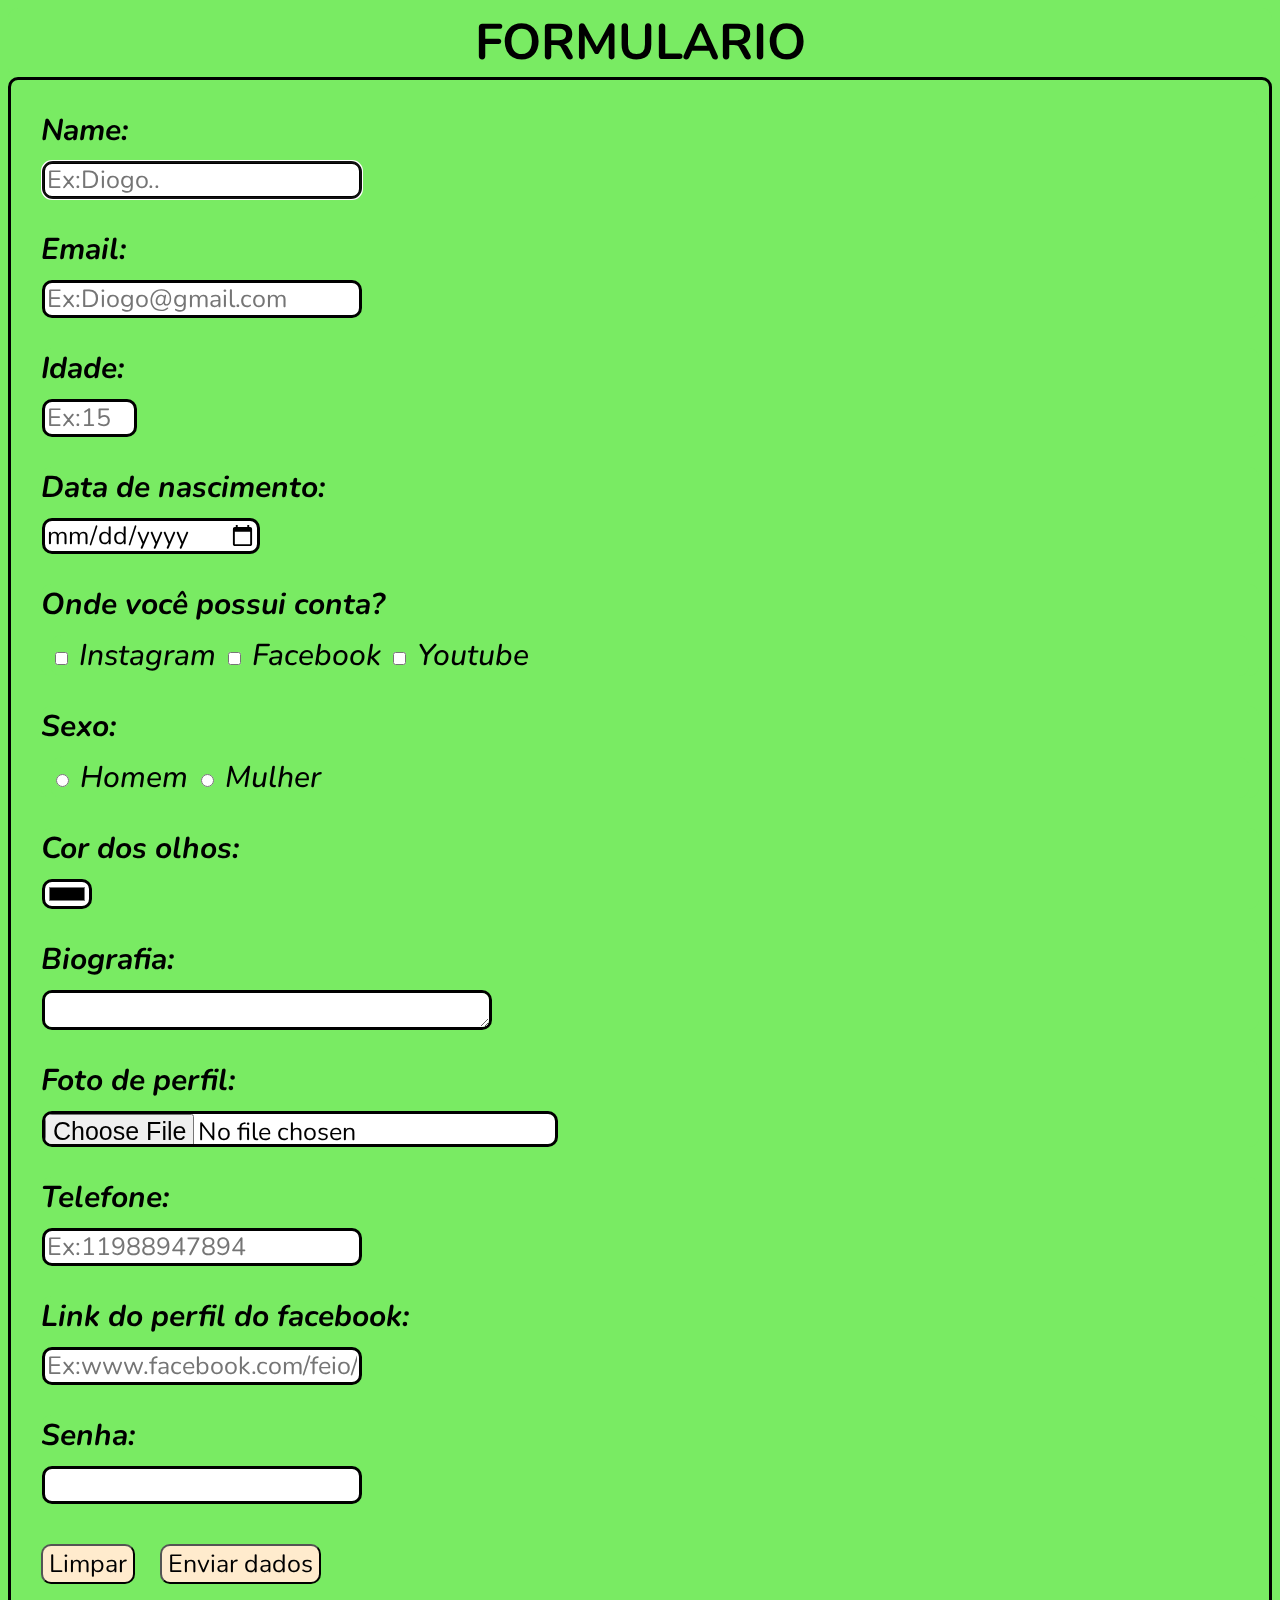
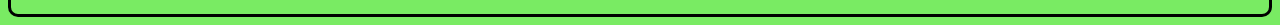
<file: index.html>
<!DOCTYPE html>
<html lang="pt-br">

<head>

<meta charset="UTF-8">
<meta http-equiv="X-UA-Compatible" content="IE=edge">
<meta name="viewport" content="width=device-width, initial-scale=1.0">
<link rel="stylesheet" href="styles.css">
<title>Challenge 1 css (form)</title>
<link rel="preconnect" href="https://fonts.googleapis.com">
<link rel="preconnect" href="https://fonts.gstatic.com" crossorigin>
<link href="https://fonts.googleapis.com/css2?family=Nunito:ital,wght@0,200;0,300;0,400;0,500;0,600;0,700;0,800;0,900;1,200;1,300;1,400;1,500;1,600;1,700;1,800;1,900&display=swap" rel="stylesheet">

</head>

<body>

    <legend id="Legend-Style">Formulario</legend>

    <form id="Form-Style" action="" method="post" enctype="multipart/form-data">

        <label class="Label-Style"> Name:

            <input class="Input-Style" type="text" name="Pasrameter-Name" autofocus maxlength="100" autocomplete="name"
                placeholder="Ex:Diogo.." required>

        </label>

        <label class="Label-Style">Email:

            <input class="Input-Style" type="email" name="Parameter-Email" maxlength="40" autocomplete="email "
                placeholder="Ex:Diogo@gmail.com" required>

        </label>

        <label class="Label-Style">Idade:

            <input class="Input-Style" type="number" name="Parameter-Age" max="120" min="12" placeholder="Ex:15"
                required>

        </label>

        <label class="Label-Style">Data de nascimento:

            <input class="Input-Style" type="date" name="Parameter-Date-Of-Birth" required>

        </label>

        <label class="Label-Style">Onde você possui conta?

            <div id="Input-Checkbox">
                <input type="checkbox" name="Parameter-checkbox"> Instagram
                <input type="checkbox" name="Parameter-checkbox"> Facebook
                <input type="checkbox" name="Parameter-checkbox"> Youtube
            </div>

        </label>

        <label class="Label-Style">Sexo:

            <div id="Input-Checkbox">
                <input  type="radio" name="Parameter-sex"> Homem
                <input  type="radio" name="Parameter-sex"> Mulher
            </div>

        </label>

        <label class="Label-Style">Cor dos olhos:

            <input class="Input-Style" type="color" name="Parameter-Color-Eyes">

        </label>

        <label class="Label-Style">Biografia:

            <textarea class="Input-Style" name="Box-Biography" rows="10" cols="30"> </textarea>

        </label>

        <label class="Label-Style">Foto de perfil:

            <input class="Input-Style" type="file" accept="image/*" name="Parameter-File" required>

        </label>

        <label class="Label-Style">Telefone:

            <input class="Input-Style" type="tel" maxlength="15" name="Parameter-Tel" placeholder="Ex:11988947894">

        </label>

        <label class="Label-Style">Link do perfil do facebook:

            <input class="Input-Style" type="url" name="Parameter-Url-Fecebook" autocomplete="Parameter-Url"
                placeholder="Ex:www.facebook.com/feio/">

        </label>

        <label class="Label-Style">Senha:

            <input class="Input-Style" type="password" name="Parameter-Password" maxlength="8" minlength="6" required>

        </label>

        <button id="Button-Reset" type="reset"> Limpar</button>
        <button id="Button-Submit" type="submit"> Enviar dados</button>

    </form>

</body>

</html>
</file>
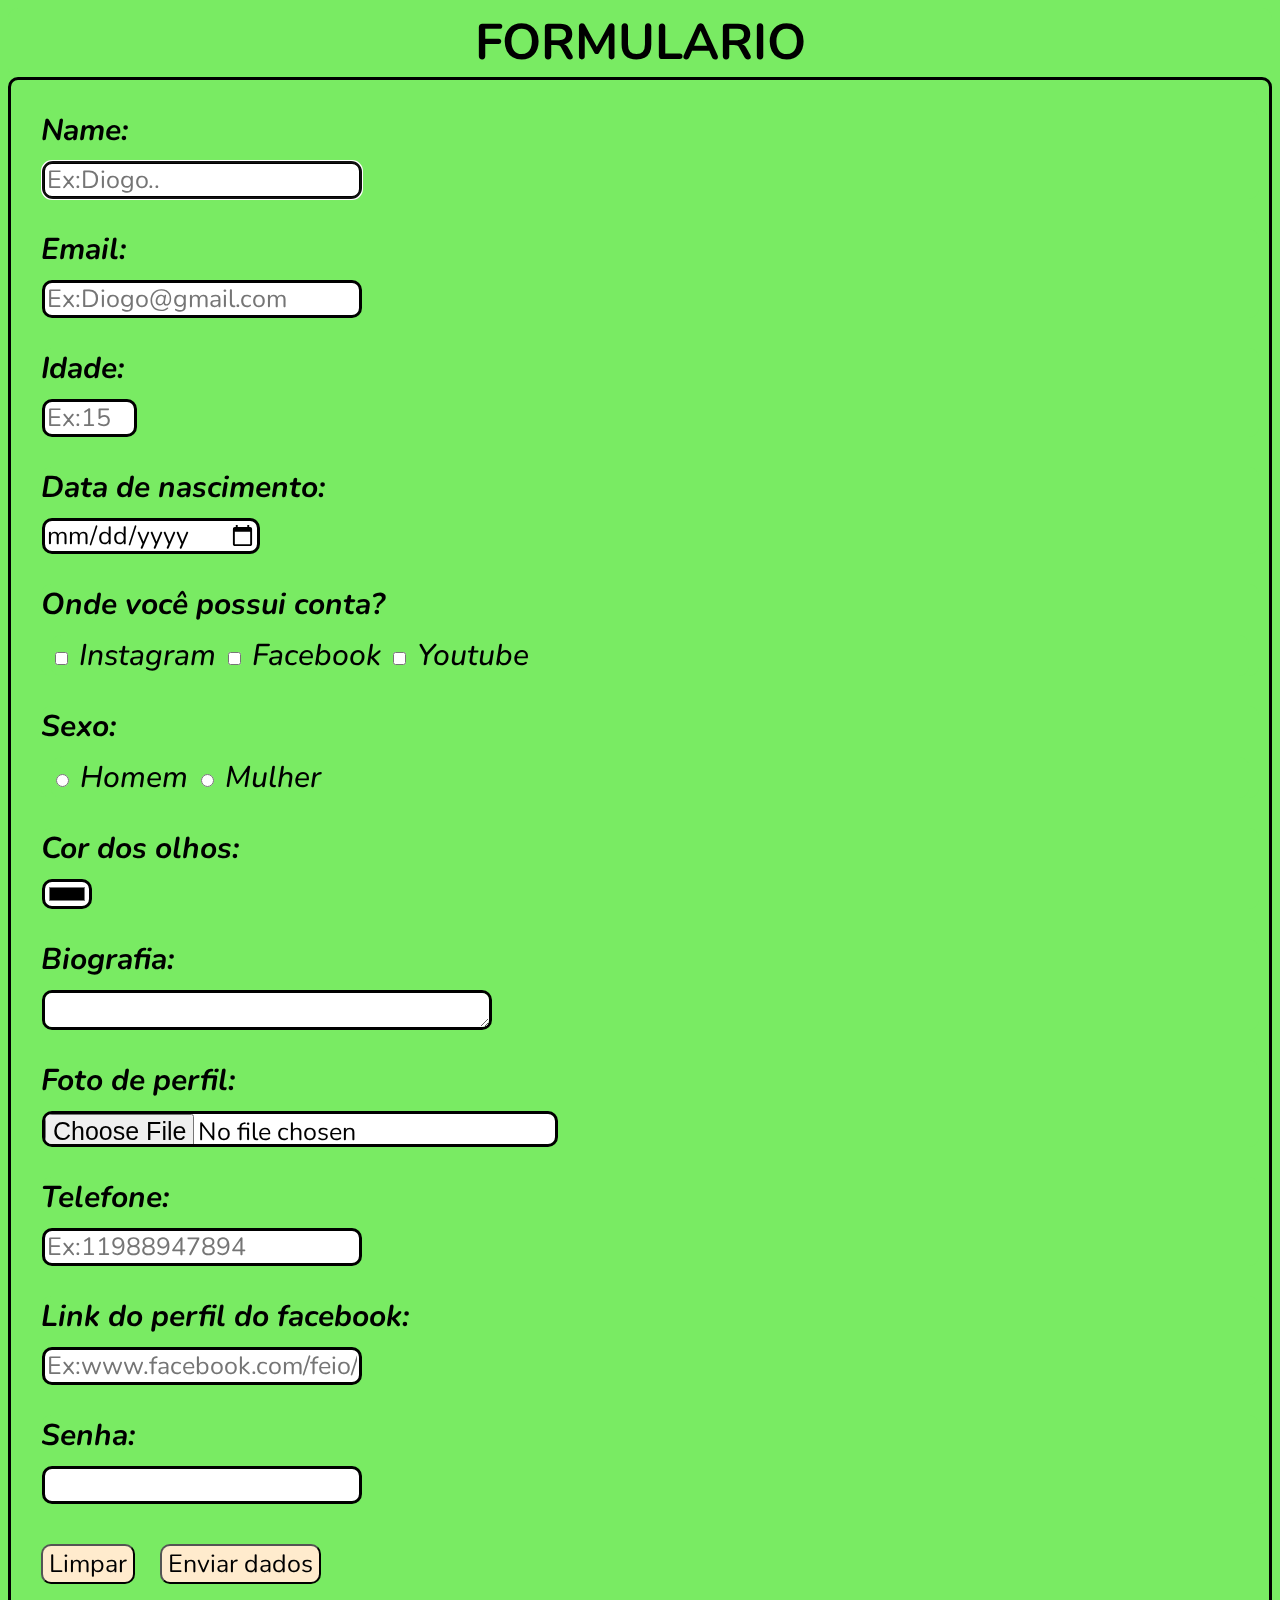
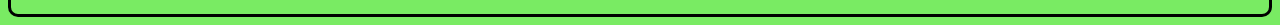
<file: Form.html>
<!DOCTYPE html>
<html lang="pt-br">

<head>

<meta charset="UTF-8">
<meta http-equiv="X-UA-Compatible" content="IE=edge">
<meta name="viewport" content="width=device-width, initial-scale=1.0">
<link rel="stylesheet" href="Form.css">
<title>Challenge 1 css (form)</title>
<link rel="preconnect" href="https://fonts.googleapis.com">
<link rel="preconnect" href="https://fonts.gstatic.com" crossorigin>
<link href="https://fonts.googleapis.com/css2?family=Nunito:ital,wght@0,200;0,300;0,400;0,500;0,600;0,700;0,800;0,900;1,200;1,300;1,400;1,500;1,600;1,700;1,800;1,900&display=swap" rel="stylesheet">

</head>

<body>

    <legend id="Legend-Style">Formulario</legend>

    <form id="Form-Style" action="" method="post" enctype="multipart/form-data">

        <label class="Label-Style"> Name:

            <input class="Input-Style" type="text" name="Pasrameter-Name" autofocus maxlength="100" autocomplete="name"
                placeholder="Ex:Diogo.." required>

        </label>

        <label class="Label-Style">Email:

            <input class="Input-Style" type="email" name="Parameter-Email" maxlength="40" autocomplete="email "
                placeholder="Ex:Diogo@gmail.com" required>

        </label>

        <label class="Label-Style">Idade:

            <input class="Input-Style" type="number" name="Parameter-Age" max="120" min="12" placeholder="Ex:15"
                required>

        </label>

        <label class="Label-Style">Data de nascimento:

            <input class="Input-Style" type="date" name="Parameter-Date-Of-Birth" required>

        </label>

        <label class="Label-Style">Onde você possui conta?

            <div id="Input-Checkbox">
                <input type="checkbox" name="Parameter-checkbox"> Instagram
                <input type="checkbox" name="Parameter-checkbox"> Facebook
                <input type="checkbox" name="Parameter-checkbox"> Youtube
            </div>

        </label>

        <label class="Label-Style">Sexo:

            <div id="Input-Checkbox">
                <input  type="radio" name="Parameter-sex"> Homem
                <input  type="radio" name="Parameter-sex"> Mulher
            </div>

        </label>

        <label class="Label-Style">Cor dos olhos:

            <input class="Input-Style" type="color" name="Parameter-Color-Eyes">

        </label>

        <label class="Label-Style">Biografia:

            <textarea class="Input-Style" name="Box-Biography" rows="10" cols="30"> </textarea>

        </label>

        <label class="Label-Style">Foto de perfil:

            <input class="Input-Style" type="file" accept="image/*" name="Parameter-File" required>

        </label>

        <label class="Label-Style">Telefone:

            <input class="Input-Style" type="tel" maxlength="15" name="Parameter-Tel" placeholder="Ex:11988947894">

        </label>

        <label class="Label-Style">Link do perfil do facebook:

            <input class="Input-Style" type="url" name="Parameter-Url-Fecebook" autocomplete="Parameter-Url"
                placeholder="Ex:www.facebook.com/feio/">

        </label>

        <label class="Label-Style">Senha:

            <input class="Input-Style" type="password" name="Parameter-Password" maxlength="8" minlength="6" required>

        </label>

        <button id="Button-Reset" type="reset"> Limpar</button>
        <button id="Button-Submit" type="submit"> Enviar dados</button>

    </form>

</body>

</html>
</file>
<file: styles.css>
* {
    font-family: 'Nunito', sans-serif;
    background-color: #79EB63;
    border-radius: 10px;
}

#Legend-Style {
    font-size: 30px;
    text-align: center;
    font-weight: bolder;
    font-size: 50px;
    text-transform: uppercase;
   
}

#Form-Style {
    border-color: black;
    border-style: solid;
}

.Label-Style {
    margin: 30px 10px 20px 30px;
    font-size: 30px;
    display: block;
    font-style: italic;
    font-weight: bolder;
}

.Input-Style {
    font-size: 25px;
    margin: 10px 10px 20px 1px;
    border: 3px solid;
    border-color: black;
    border-radius: 10px;
    display: block;
    background-color: rgb(255, 255, 255);
    height: 30px;
    
}

#Input-Checkbox {
   display: block;
    margin: 10px 10px 20px 10px;
    font-size: 30px;
    font-weight: 500;
    
}

#Button-Reset {
    cursor: pointer;
    flex-direction: row;
    font-size: 25px;
    margin: 20px 20px 30px 30px;
    background-color: blanchedalmond;
}

#Button-Reset:hover {
    background-color: #85706D;
    font-size: 30px;
    font-weight: bolder;
    border: solid black;
}

#Button-Submit {
    cursor: pointer;
    flex-direction: row;
    font-size: 25px;
    margin: 20px 20px 30px 1px;
    background-color: blanchedalmond;

}
#Button-Submit:hover {
    background-color: #85706D;
    font-size: 30px;
    font-weight: bolder;
    border: solid black;
}
</file>
<file: Form.css>
* {
    font-family: 'Nunito', sans-serif;
    background-color: #79EB63;
    border-radius: 10px;
}

#Legend-Style {
    font-size: 30px;
    text-align: center;
    font-weight: bolder;
    font-size: 50px;
    text-transform: uppercase;
   
}

#Form-Style {
    border-color: black;
    border-style: solid;
}

.Label-Style {
    margin: 30px 10px 20px 30px;
    font-size: 30px;
    display: block;
    font-style: italic;
    font-weight: bolder;
}

.Input-Style {
    font-size: 25px;
    margin: 10px 10px 20px 1px;
    border: 3px solid;
    border-color: black;
    border-radius: 10px;
    display: block;
    background-color: rgb(255, 255, 255);
    height: 30px;
    
}

#Input-Checkbox {
   display: block;
    margin: 10px 10px 20px 10px;
    font-size: 30px;
    font-weight: 500;
    
}

#Button-Reset {
    cursor: pointer;
    flex-direction: row;
    font-size: 25px;
    margin: 20px 20px 30px 30px;
    background-color: blanchedalmond;
}

#Button-Reset:hover {
    background-color: #85706D;
    font-size: 30px;
    font-weight: bolder;
    border: solid black;
}

#Button-Submit {
    cursor: pointer;
    flex-direction: row;
    font-size: 25px;
    margin: 20px 20px 30px 1px;
    background-color: blanchedalmond;

}
#Button-Submit:hover {
    background-color: #85706D;
    font-size: 30px;
    font-weight: bolder;
    border: solid black;
}
</file>
